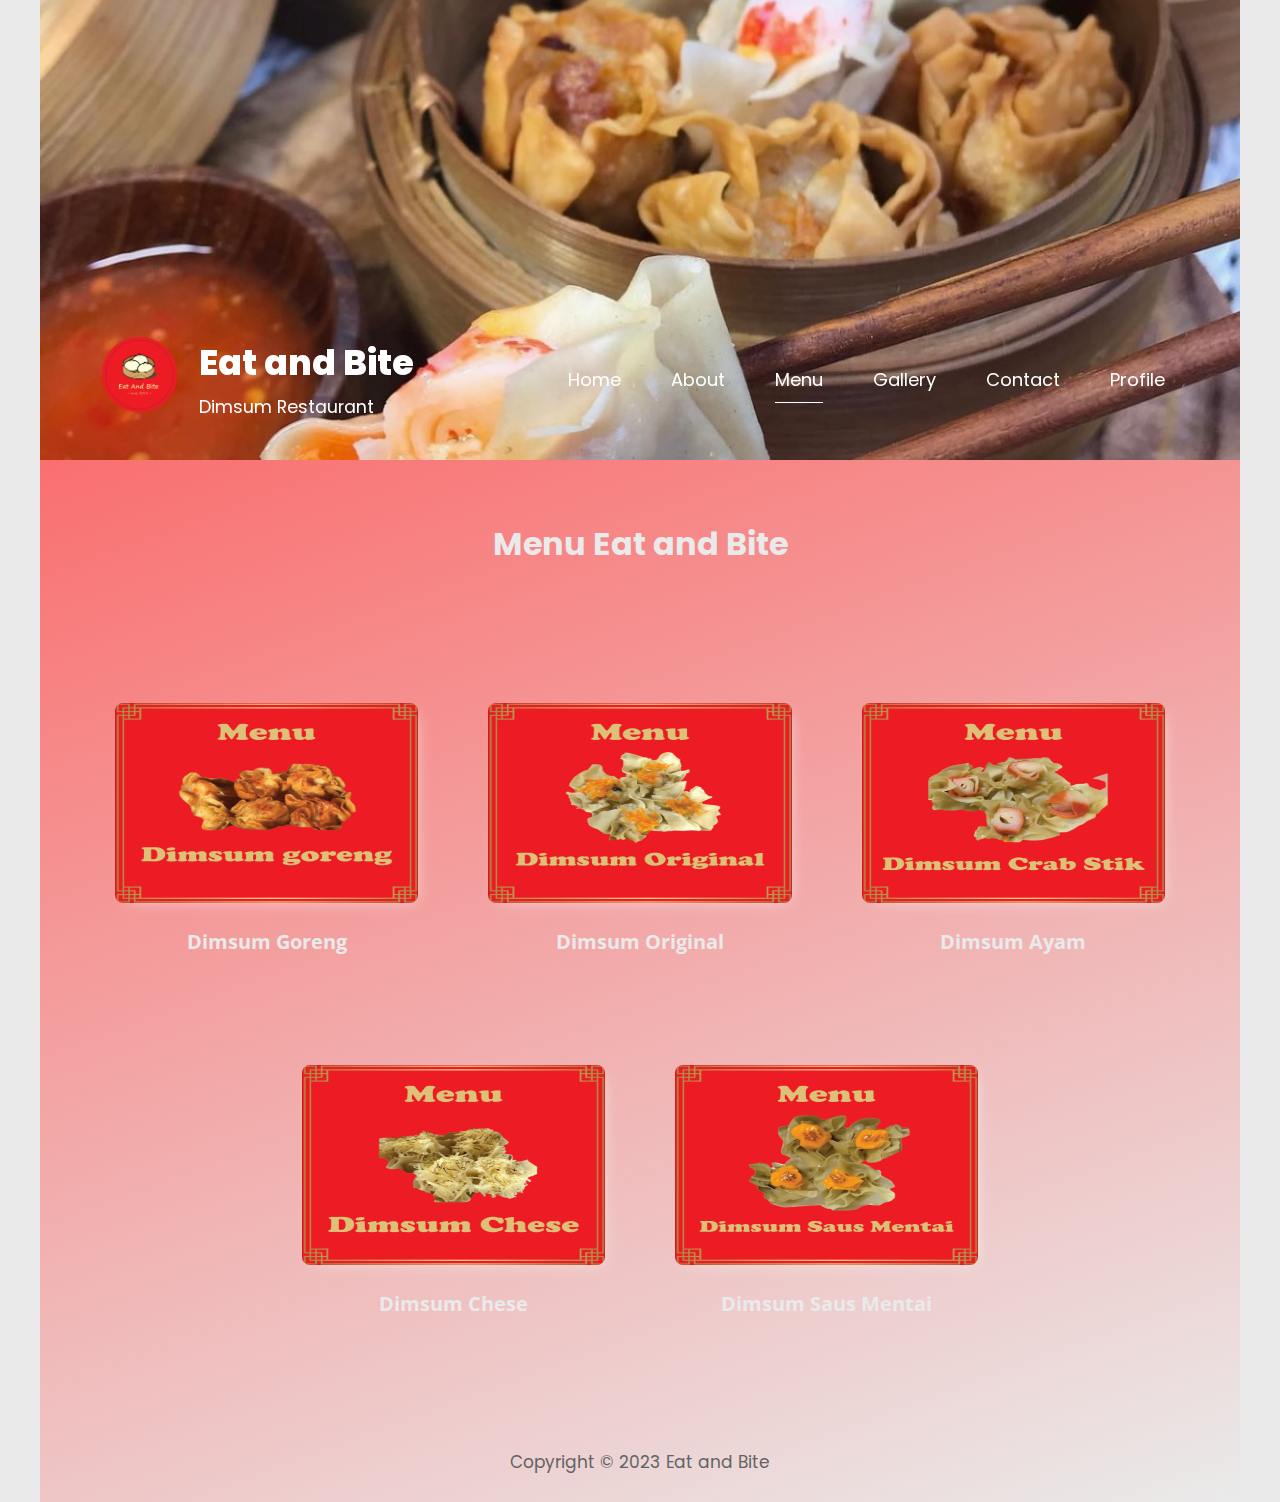
<file: menu.html>
<!DOCTYPE html>
<html>

<head>
	<meta charset="UTF-8" />
	<meta name="viewport" content="width=device-width, initial-scale=1.0" />
	<meta http-equiv="X-UA-Compatible" content="ie=edge" />
	<title>Simple House - About Page</title>
	<link href="https://fonts.googleapis.com/css?family=Open+Sans:300,400" rel="stylesheet" />
	<link href="css/all.min.css" rel="stylesheet" />
	<link href="css/templatemo-style.css" rel="stylesheet" />
</head>
<!--

Simple House

https://templatemo.com/tm-539-simple-house

-->

<body>

	<div class="container bg-primary">
		<!-- Top box -->
		<!-- Logo & Site Name -->
		<div class="placeholder">
			<div class="parallax-window" data-parallax="scroll" data-image-src="img/dimsum.enb/menu.PNG">
				<div class="tm-header">
					<div class="row tm-header-inner">
						<div class="col-md-6 col-12">
							<img src="img/dimsum.enb/logo.png" alt="Logo" class="tm-site-logo" width="100px" />
							<div class="tm-site-text-box">
								<h1 class="tm-site-title">Eat and Bite</h1>
								<h6 class="tm-site-description">Dimsum Restaurant</h6>
							</div>
						</div>
						<nav class="col-md-6 col-12 tm-nav">
							<ul class="tm-nav-ul">
								<li class="tm-nav-li"><a href="index.html" class="tm-nav-link ">Home</a></li>
								<li class="tm-nav-li"><a href="about.html" class="tm-nav-link ">About</a></li>
								<li class="tm-nav-li"><a href="menu.html" class="tm-nav-link active">Menu</a></li>
								<li class="tm-nav-li"><a href="gallery.html" class="tm-nav-link">Gallery</a></li>
								<li class="tm-nav-li"><a href="contact.html" class="tm-nav-link">Contact</a></li>
								<li class="tm-nav-li"><a href="profile.html" class="tm-nav-link">Profile</a></li>
							</ul>
						</nav>
					</div>
				</div>
			</div>
		</div>

		<main>
			<header class="row tm-welcome-section">
				<h2 class="col-12 text-center tm-section-title text-white">Menu Eat and Bite</h2>
			</header>

			<div class="tm-container-inner tm-features">
				<div class="row">
					<div class="col-lg-4">
						<div class="tm-feature">
							<img src="img/dimsum.enb/menu1.jpeg" alt="" class="img-menu">
							<h3 class="text-white">Dimsum Goreng</h3>
						</div>
					</div>
					<div class="col-lg-4">
						<div class="tm-feature">
							<img src="img/dimsum.enb/menu2.jpeg" alt="" class="img-menu">
							<h3 class="text-white">Dimsum Original</h3>
						</div>
					</div>
					<div class="col-lg-4">
						<div class="tm-feature">
							<img src="img/dimsum.enb/menu3.jpeg" alt="" class="img-menu">
							<h3 class="text-white">Dimsum Ayam</h3>
						</div>
					</div>
				</div>
				<div class="row justify-content-center">
					<div class="col-lg-4">
						<div class="tm-feature">
							<img src="img/dimsum.enb/menu4.jpeg" alt="" class="img-menu">
							<h3 class="text-white">Dimsum Chese</h3>
						</div>
					</div>
					<div class="col-lg-4">
						<div class="tm-feature">
							<img src="img/dimsum.enb/menu5.jpeg" alt="" class="img-menu">
							<h3 class="text-white">Dimsum Saus Mentai</h3>
						</div>
					</div>
				</div>
			</div>
		</main>

		<footer class="tm-footer text-center">
			<p>Copyright &copy; 2023 Eat and Bite</p>
		</footer>
	</div>
	<script src="js/jquery.min.js"></script>
	<script src="js/parallax.min.js"></script>
</body>

</html>
</file>
<file: css/templatemo-style.css>
@import url('https://fonts.googleapis.com/css2?family=Poppins:wght@400;500;600;700;800&display=swap');

/*

Simple House

https://templatemo.com/tm-539-simple-house

*/

:root {
  --primary-color: #FF4949;
  --secondary-color: #eaeaea;
}


ul,
nav,
body,
h1,
h2,
h4,
h6,
p,
figure {
  margin: 0;
  padding: 0;
  font-family: 'Poppins', sans-serif;
}

.bg-primary {
  background: linear-gradient(160deg, var(--primary-color), var(--secondary-color));
  width: 100%;
  height: 100%;
}

.text-white {
  color: var(--secondary-color);
}

a,
button {
  transition: all 0.3s ease;
}

/* Bootstrap grid system  */

html {
  box-sizing: border-box;
  -ms-overflow-style: scrollbar;
}

*,
*::before,
*::after {
  box-sizing: inherit;
}

.container {
  width: 100%;
  max-width: 1200px;
  margin-right: auto;
  margin-left: auto;
}

.tm-container-inner,
.tm-container-inner-2 {
  padding-left: 15px;
  padding-right: 15px;
}

.row {
  display: -ms-flexbox;
  display: flex;
  -ms-flex-wrap: wrap;
  flex-wrap: wrap;
  margin-left: -15px;
  margin-right: -15px;
}

.row2 {
  display: -ms-flexbox;
  display: flex;
  -ms-flex-wrap: wrap;
  flex-wrap: wrap;
  width: auto;
  padding: 2rem;
  margin: 0;
}

.btn {
  background-color: var(--primary-color);
  border: none;
  color: white;
  padding: 12px 30px;
  cursor: pointer;
  font-size: 20px;
}

/* Darker background on mouse-over */
.btn:hover {
  background-color: rgb(199, 43, 43);
}

.mb-mt {
  margin-top: 2rem;
  margin-bottom: 4rem;
}

.fs-12 {
  font-size: 12px;
}

.col-lg-3,
.col-lg-4,
.col-lg-6,
.col-md-4,
.col-md-6,
.col-sm-6,
.col-12 {
  position: relative;
  width: 100%;
  padding-right: 15px;
  padding-left: 15px;
  margin-bottom: 0;
}

.col-12 {
  -ms-flex: 0 0 100%;
  flex: 0 0 100%;
  max-width: 100%;
}

.col-12-home {
  width: 1440px;
}

@media (min-width: 576px) {
  .col-sm-6 {
    -ms-flex: 0 0 50%;
    flex: 0 0 50%;
    max-width: 50%;
  }
}

@media (min-width: 768px) {
  .col-md-4 {
    -ms-flex: 0 0 33.333333%;
    flex: 0 0 33.333333%;
    max-width: 33.333333%;
  }

  .col-md-6 {
    -ms-flex: 0 0 50%;
    flex: 0 0 50%;
    max-width: 50%;
  }
}

@media (min-width: 992px) {
  .col-lg-3 {
    -ms-flex: 0 0 25%;
    flex: 0 0 25%;
    max-width: 25%;
  }

  .col-lg-4 {
    -ms-flex: 0 0 33.333333%;
    flex: 0 0 33.333333%;
    max-width: 33.333333%;
  }

  .col-lg-6 {
    -ms-flex: 0 0 50%;
    flex: 0 0 50%;
    max-width: 50%;
  }
}

/*
  primary: #2D99CC
  success: #319966
  danger: #993332
*/

.img-center {
  display: block;
  margin-left: auto;
  margin-right: auto;
  width: 70%;
}

.konsep-ide {
  font-size: 14px;
}

.tm-btn {
  display: inline-block;
  font-size: 1rem;
  width: auto;
  padding: 10px 30px;
  text-decoration: none;
  cursor: pointer;
  border: 0;
  font-weight: 500;
}

.tm-btn-default {
  border: 1px solid #fff;
  background-color: transparent;
  color: var(--primary-color);
  border-radius: 8px;
}

.tm-btn-default:hover,
.tm-btn-default:focus {
  color: white;
  background-color: var(--primary-color);
}

.tm-btn-default2 {
  border: 1px solid none;
  background-color: var(--primary-color);
  color: var(--secondary-color);
  border-radius: 8px;
}

.tm-btn-default2:hover,
.tm-btn-default2:focus {
  color: var(--primary-color);
  background-color: var(--secondary-color);
  border: none;
}

.tm-btn-primary {
  background-color: #2D99CC;
  color: white;
}

.tm-btn-primary:hover,
.tm-btn-primary:focus {
  background-color: #1b6f96;
}

.tm-btn-success {
  background-color: #319966;
  color: white;
}

.tm-btn-success:hover,
.tm-btn-success:focus {
  background-color: #1d6e46;
}

.tm-btn-danger {
  background-color: #993332;
  color: white;
}

.tm-btn-danger:hover,
.tm-btn-danger:focus {
  background-color: #752423;
}

.tm-mb-45 {
  margin-bottom: 45px;
}

.tm-mb-p {
  margin-bottom: 20px;
}

.tm-text-success {
  color: #319966;
}

.text-center {
  text-align: center;
}

.text-left {
  text-align: left;
}

.hidden {
  display: none !important;
}

.img-fluid {
  max-width: 100%;
  height: 300px;
  border-radius: 8px;
}

body {
  font-family: 'Open Sans', Arial, sans-serif;
  font-size: 17px;
  background-color: var(--secondary-color);
  overflow-x: hidden;
  /* overflow: visible; */
}

p,
address {
  color: #626364;
  line-height: 1.8;
}

/* Set width and height in JS */
.placeholder {
  width: 100%;
  min-height: 460px;
  background-color: #556E5B;
}

.placeholder-2 {
  width: 100%;
  min-height: 220px;
  background-color: #CFBEA5;
  position: relative;
  z-index: 998;
}

.parallax-window {
  min-height: 460px;
  background: transparent;
  position: relative;
}

.parallax-window-2 {
  min-height: 220px;
  width: 100%;
  margin-left: auto;
  margin-right: auto;
  background: transparent;
  position: relative;
}

.parallax-mirror {
  z-index: 999 !important;
}

.tm-header {
  position: absolute;
  bottom: 0;
  left: 0;
  width: 100%;
  color: white;
  z-index: 1000;
}

.tm-header-inner {
  padding: 40px 50px;
}

@media (max-width: 991px) {
  .tm-header-inner {
    padding: 30px 15px;
  }
}

.tm-site-logo {
  display: inline-block;
  margin-right: 5px;
}

.tm-site-text-box {
  display: inline-block;
}

.tm-site-title {
  font-size: 2.2rem;
  font-weight: 800;
  margin-bottom: 5px;
}

.tm-site-description {
  font-size: 1.1rem;
  font-weight: 400;
}

.tm-nav {
  text-align: right;
  margin-top: 30px;
}

.tm-nav-ul {
  display: flex;
  justify-content: flex-end;
  font-size: 18px;
}

.tm-nav-li {
  list-style: none;
  display: block;
  margin-bottom: 0;
  padding-right: 25px;
  padding-left: 25px;
}

@media (max-width: 991px) {
  .tm-nav-li {
    padding-right: 15px;
    padding-left: 15px;
  }
}

.tm-nav-link {
  color: white;
  text-decoration: none;
  padding-bottom: 10px;
}

.tm-nav-link.active,
.tm-nav-link:hover {
  border-bottom: 1px solid white;
}

.tm-welcome-section {
  margin: 60px auto;
  max-width: 655px;
}

.tm-welcome-section2 {
  margin: 60px auto;
  max-width: 800px;
}

.text-right {
  text-align: right;
}

.tm-section-title {
  font-size: 2rem;
  font-weight: 700;
  margin-bottom: 30px;
}

.tm-gallery {
  margin-bottom: 80px;
}

.tm-gallery-page {
  max-width: 280px;
  margin-left: auto;
  margin-right: auto;
  display: -ms-flexbox;
  display: flex;
  -ms-flex-wrap: wrap;
  flex-wrap: wrap;
}

.tm-gallery-description {
  font-size: 0.95rem;
}

.tm-section,
.tm-container-inner,
.tm-container-inner-2 {
  margin-left: auto;
  margin-right: auto;
}

/* Small devices (landscape phones, 576px and up) */
@media (min-width: 576px) {
  .tm-gallery-page {
    max-width: 560px;
  }
}

/* Medium devices (tablets, 768px and up) */
@media (min-width: 768px) {

  .tm-gallery-page,
  .tm-section,
  .tm-container-inner,
  .tm-container-inner-2 {
    max-width: 840px;
  }
}

/* Large devices (desktops, 992px and up) */
@media (min-width: 992px) {

  .tm-gallery-page,
  .tm-section {
    max-width: 1120px;
  }

  .tm-container-inner {
    max-width: 1120px;
  }

  .tm-container-inner-2 {
    max-width: 900px;
  }
}

.tm-gallery-item {
  max-width: 280px;
}

.tm-gallery-img {
  margin-bottom: 20px;
}

.tm-gallery-title {
  font-size: 1.3rem;
  font-weight: 600;
  color: #fa1b02;
  margin-bottom: 15px;
}

.tm-gallery-description {
  margin-bottom: 20px;
}

.tm-gallery-price {
  font-size: 1.25rem;
  color: #2F956D;
  margin-bottom: 60px;
}

.tm-paging-links {
  text-align: center;
  margin-bottom: 40px;
}

.tm-paging-item {
  list-style: none;
  display: inline-block;
  border: 1px solid #2F956D;
  margin: 7px;
}

.tm-paging-link {
  padding: 10px 30px;
  display: flex;
  align-items: center;
  justify-content: center;
  text-decoration: none;
  color: #2F956D;
  background-color: transparent;
}

.tm-paging-link.active,
.tm-paging-link:hover {
  background-color: #2F956D;
  color: white;
}

.tm-description-figure {
  text-align: center;
}

.tm-description-figure2 {
  /* display: flex;
  justify-content: center;
  align-items: center; */
  margin-top: 5rem;
  margin-left: 2rem;
}

.tm-description-box {
  margin-left: auto;
  margin-right: auto;
}

.tm-description-box {
  padding-left: 0;
  padding-right: 0;
  display: flex;
  flex-direction: column;
  margin-top: 30px;
  max-width: 530px;
}

@media (min-width: 768px) {
  .tm-description-box {
    padding-left: 5px;
    padding-right: 40px;
    margin-top: 0;
  }
}

.tm-right {
  align-self: flex-end;
}

.tm-footer {
  padding: 25px 15px;
  margin-top: 40px;
}

.tm-footer a {
  color: #626364;
  text-decoration: none;
}

.tm-footer a:hover {
  color: #1A6692;
}

/* About */
.tm-persons {
  margin-bottom: 20px;
}

.tm-person {
  display: flex;
  flex-direction: column;
  align-items: center;
  justify-content: center;
  margin-bottom: 60px;
}

@media (min-width: 420px) {
  .tm-person {
    flex-direction: row;
  }
}

.tm-person-description {
  padding-left: 20px;
  padding-right: 20px;
}

.tm-person-name {
  font-size: 1.6rem;
  font-weight: 500;
  color: var(--secondary-color);
  margin-bottom: 5px;
  margin-top: 15px;
}

@media (min-width: 420px) {
  .tm-person-name {
    margin-top: 0;
  }
}

.tm-person-title {
  color: rgba(0, 0, 0, 0.667);
  margin-bottom: 20px;
  font-weight: 400;
}

.tm-person-about {
  margin-bottom: 20px;
}

.tm-social-link {
  color: var(--secondary-color);
  display: inline-block;
  border-radius: 1px;
  background-color: transparent;
  font-size: 1.3rem;
  text-decoration: none;
  width: 40px;
  height: 40px;
  margin-right: 0;
  margin-bottom: 15px;
}

.tm-social-link:hover {
  color: var(--primary-color);
  background-color: var(--secondary-color);
}

.tm-social-icon {
  display: flex;
  align-items: center;
  justify-content: center;
  width: 100%;
  height: 100%;
}

.tm-feature {
  text-align: center;
  padding: 45px 20px;
}

.tm-feature-icon {
  color: var(--secondary-color);
  margin-bottom: 65px;
}

.tm-feature-description {
  margin-bottom: 35px;
  font-size: 1rem;
}

.tm-features {
  margin-top: 35px;
}

.tm-history {
  margin-top: 45px;
}

.tm-history-inner {
  display: flex;
  align-items: center;
  justify-content: center;
  flex-direction: column;
}

.tm-history-img {
  max-width: 100%;
}

@media (min-width: 768px) {
  .tm-history-img {
    max-width: 50%;
  }

  .tm-history-inner {
    flex-direction: row;
  }
}

.tm-history-title {
  font-size: 1.6rem;
  font-weight: 600;
  color: var(--secondary-color);
  margin-bottom: 30px;
}

.tm-history-text {
  max-width: 480px;
  margin: 15px auto 0;
}

.tm-history-description {
  margin-bottom: 40px;
}

@media (min-width: 768px) {
  .tm-history-text {
    max-width: auto;
    margin: 0 auto 0 35px;
  }
}

/* Contact Page */
.tm-contact-form {
  max-width: 100%;
}

@media (min-width: 768px) {
  .tm-contact-form {
    max-width: 310px;
  }
}

.tm-d-flex {
  display: flex;
  flex-direction: column;
}

.tm-d-flex-row {
  display: flex;
}

d-flex {
  display: flex;
}

.tm-btn-right {
  align-self: flex-end;
}

.form-group {
  margin-bottom: 30px;
}

.form-control {
  display: block;
  width: 100%;
  padding: 0.375rem 0.75rem;
  font-size: 1.1rem;
  font-weight: 400;
  line-height: 1.5;
  color: #626364;
  background-color: #fff;
  background-clip: padding-box;
  border: 1px solid #ced4da;
  border-right: 0;
  border-top: 0;
  border-left: 0;
  border-radius: 0;
  transition: border-color 0.15s ease-in-out, box-shadow 0.15s ease-in-out;
}

.form-control::-ms-expand {
  background-color: transparent;
  border: 0;
}

.form-control:focus {
  color: #495057;
  background-color: #fff;
  border-color: #80bdff;
  outline: 0;
  box-shadow: 0 0 0 0.2rem rgba(0, 123, 255, 0.25);
}

.form-control::-webkit-input-placeholder {
  color: #6c757d;
  opacity: 1;
}

.form-control::-moz-placeholder {
  color: #6c757d;
  opacity: 1;
}

.form-control:-ms-input-placeholder {
  color: #6c757d;
  opacity: 1;
}

.form-control::-ms-input-placeholder {
  color: #6c757d;
  opacity: 1;
}

.form-control::placeholder {
  color: #6c757d;
  opacity: 1;
}

.tm-info-title {
  font-size: 1.6rem;
  font-weight: 500;
  margin-bottom: 30px;
}

address {
  font-style: normal;
  margin-bottom: 50px;
}

.tm-address-box {
  max-width: 100%;
}

/* @media (min-width: 768px) {
  .tm-address-box {
    max-width: 315px;
  }
} */

.tm-contact-icon {
  display: inline-block;
  margin-right: 25px;
  color: var(--primary-color);
}

.tm-contact-link {
  display: inline-block;
  color: var(--secondary-color);
  margin-bottom: 25px;
  text-decoration: none;
}

.tm-contact-social {
  margin-top: 10px;
}

.tm-map {
  max-width: 900px;
  height: 450px;
  width: 100%;
  margin-left: auto;
  margin-right: auto;
}

.tm-map iframe {
  width: 100%;
  height: 100%;
}

.tm-contact-section {
  padding-bottom: 30px;
}

.tm-map-section {
  padding-top: 40px;
  padding-bottom: 40px;
}

.tm-info-section {
  padding-top: 30px;
}

.tm-faq {
  max-width: 650px;
  margin-left: auto;
  margin-right: auto;
}

.tm-accordion {
  padding-top: 40px;
}

/* https://www.w3schools.com/howto/howto_js_accordion.asp */
/* Style the buttons that are used to open and close the accordion panel */
.accordion {
  font-size: 1.2rem;
  font-family: 'Open Sans', Helevetica, Arial, sans-serif;
  color: #999;
  background-color: transparent;
  border: 1px solid #d0d0d0;
  margin-bottom: 17px;
  margin-top: 17px;
  cursor: pointer;
  padding: 10px 20px 6px;
  width: 100%;
  text-align: left;
  outline: none;
  transition: 0.4s;
}

/* Add a background color to the button if it is clicked on (add the .active class with JS), and when you move the mouse over it (hover) */
.accordion.active,
.accordion:hover {
  color: #09C;
}

@keyframes changeIcon {
  0% {
    content: '\f0d9';
  }

  50% {
    color: white;
  }

  100% {
    content: "\f0d7";
  }
}

@keyframes changeIconBack {
  0% {
    content: '\f0d7';
  }

  50% {
    color: white;
  }

  100% {
    content: "\f0d9";
  }
}

.accordion:after {
  font-family: 'Font Awesome 5 Free';
  font-weight: 900;
  animation: changeIconBack 0.3s linear;
  content: '\f0d9';
  font-size: 2rem;
  color: #999;
  float: right;
  margin-left: 5px;
}

.accordion.active:after {
  animation: changeIcon 0.3s linear;
  content: '\f0d7';
}

.position-relative {
  position: relative;
}

.align-items {
  display: flex;
  align-items: center;
}

.mt-50 {
  margin-top: 50px;
}

/* shape */
.square {
  background-color: rgb(243, 53, 53);
  width: 200px;
  height: 300px;
  margin-left: 10rem;
  border-radius: 10px;
  box-shadow: 5px 10px;
}

.img-menu {
  width: 100%;
  height: 200px;
  border-radius: 8px;
  box-shadow: 5px 5px 16px -7px rgba(255, 255, 255, 0.56);
  -webkit-box-shadow: 5px 5px 16px -7px rgba(255, 255, 255, 0.56);
  -moz-box-shadow: 5px 5px 16px -7px rgba(255, 255, 255, 0.56);
}


.justify-content-center {
  justify-content: center;
}

/* Style the accordion panel. Note: hidden by default */
.panel {
  background-color: white;
  max-height: 0;
  overflow: hidden;
  transition: max-height 0.2s ease-out;
}

.panel p {
  padding: 5px 20px 30px;
}

.text-primary {
  color: var(--primary-color);
}


/* responsive */
@media only screen and (max-width: 600px) {
  .tm-nav-ul {
    font-size: 12px;
  }

  .tm-site-title {
    font-size: 1.5rem;
    font-weight: 800;
    margin-bottom: 5px;
  }

  .tm-nav-li {
    list-style: none;
    display: block;
    margin-bottom: 0;
    padding-right: 10px;
    padding-left: 10px;
  }

  .col-md-6 {
    margin-bottom: 1rem;
  }

  .img-menu {
    width: 70%;
    height: 200px;
  }

  .tm-description-figure2 {
    /* display: flex;
    justify-content: center;
    align-items: center; */
    margin-top: 2rem;
    margin-left: 4rem;
  }
}

@media only screen and (max-width: 400px) {
  .tm-nav-ul {
    font-size: 8px;
  }
}
</file>
